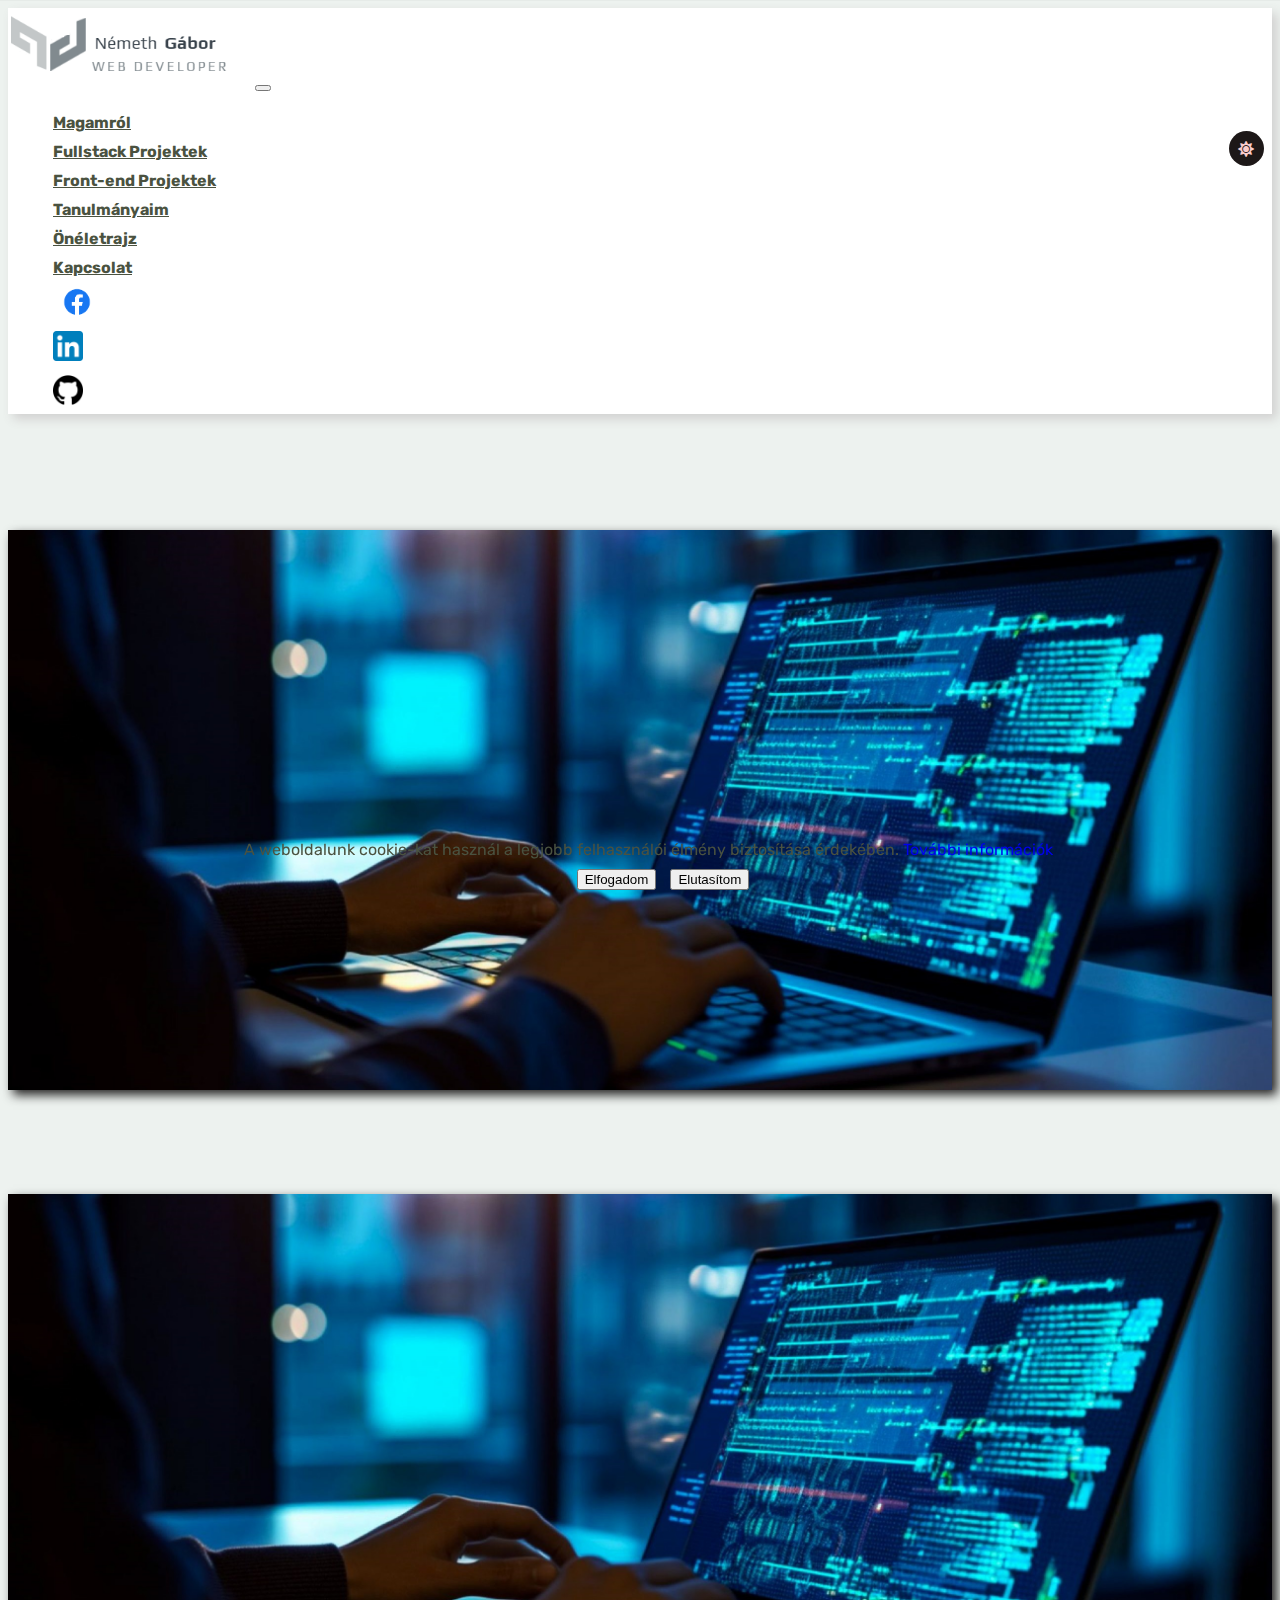
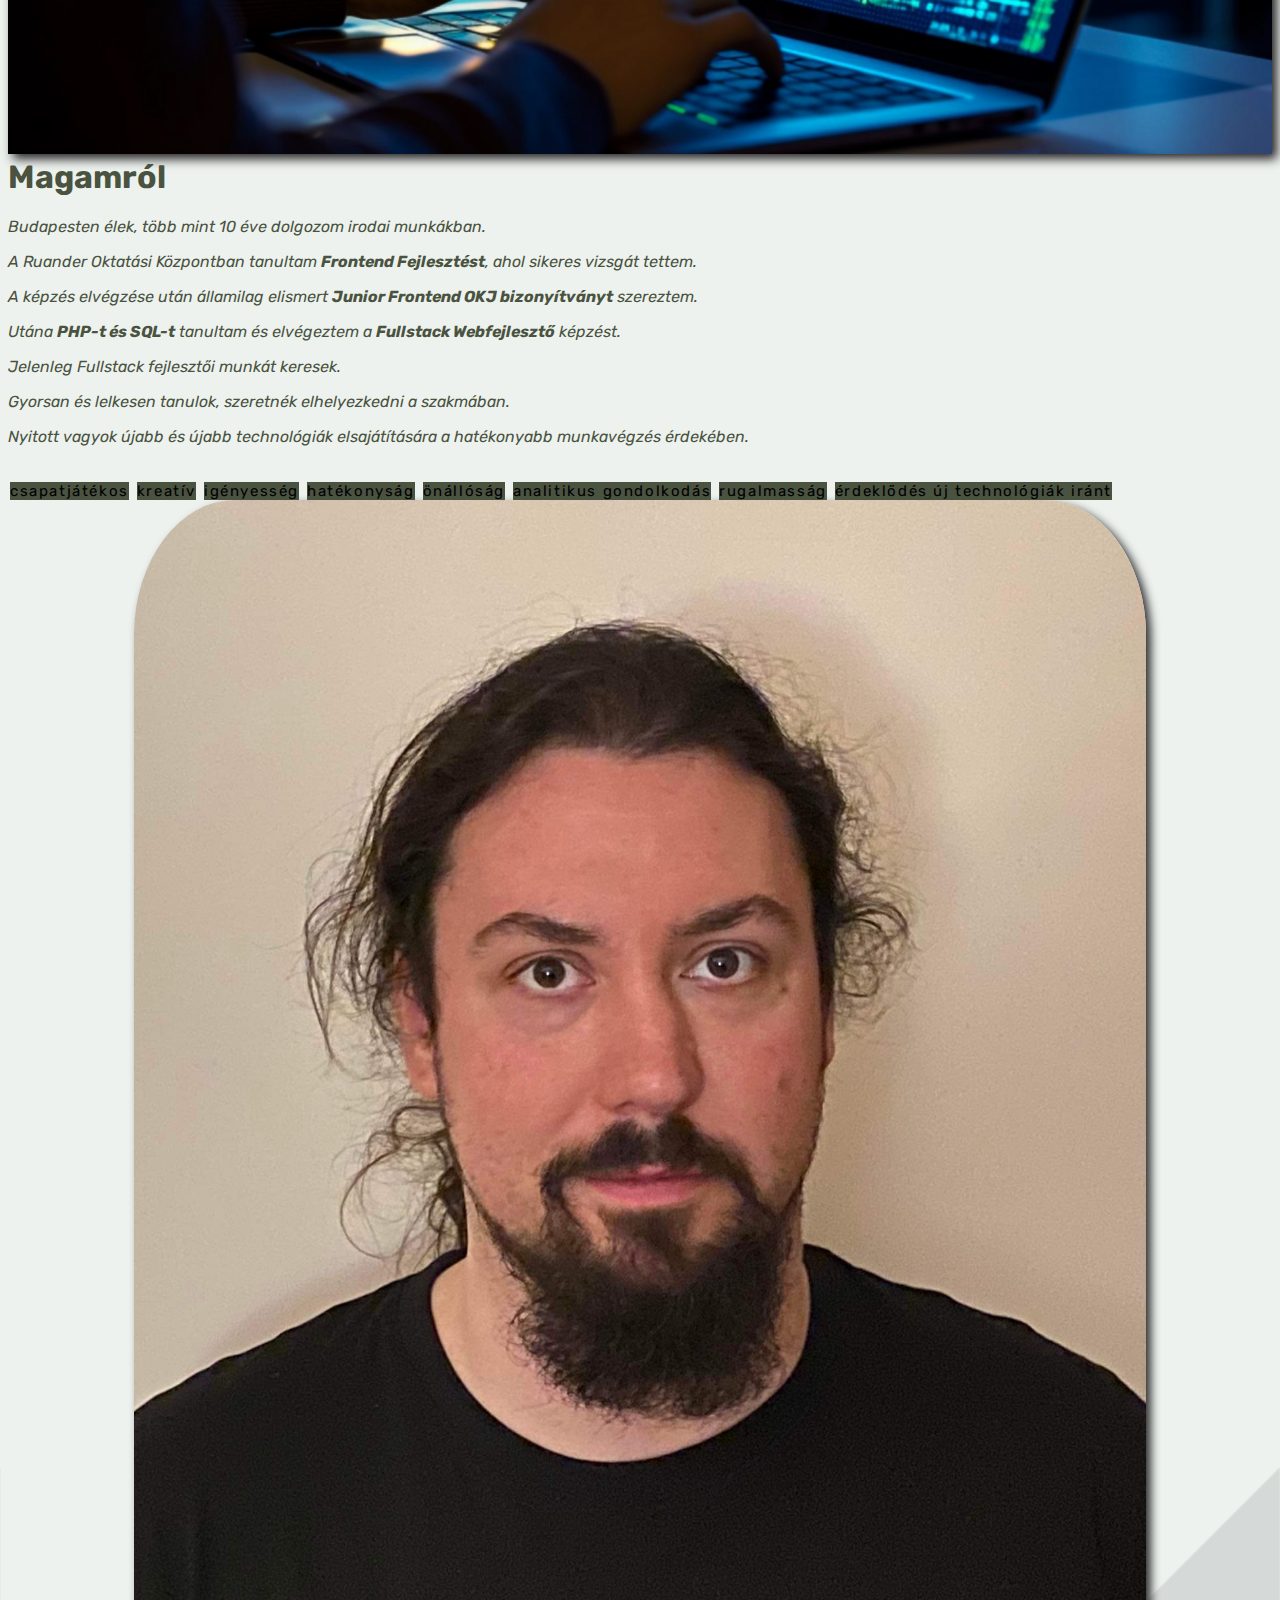
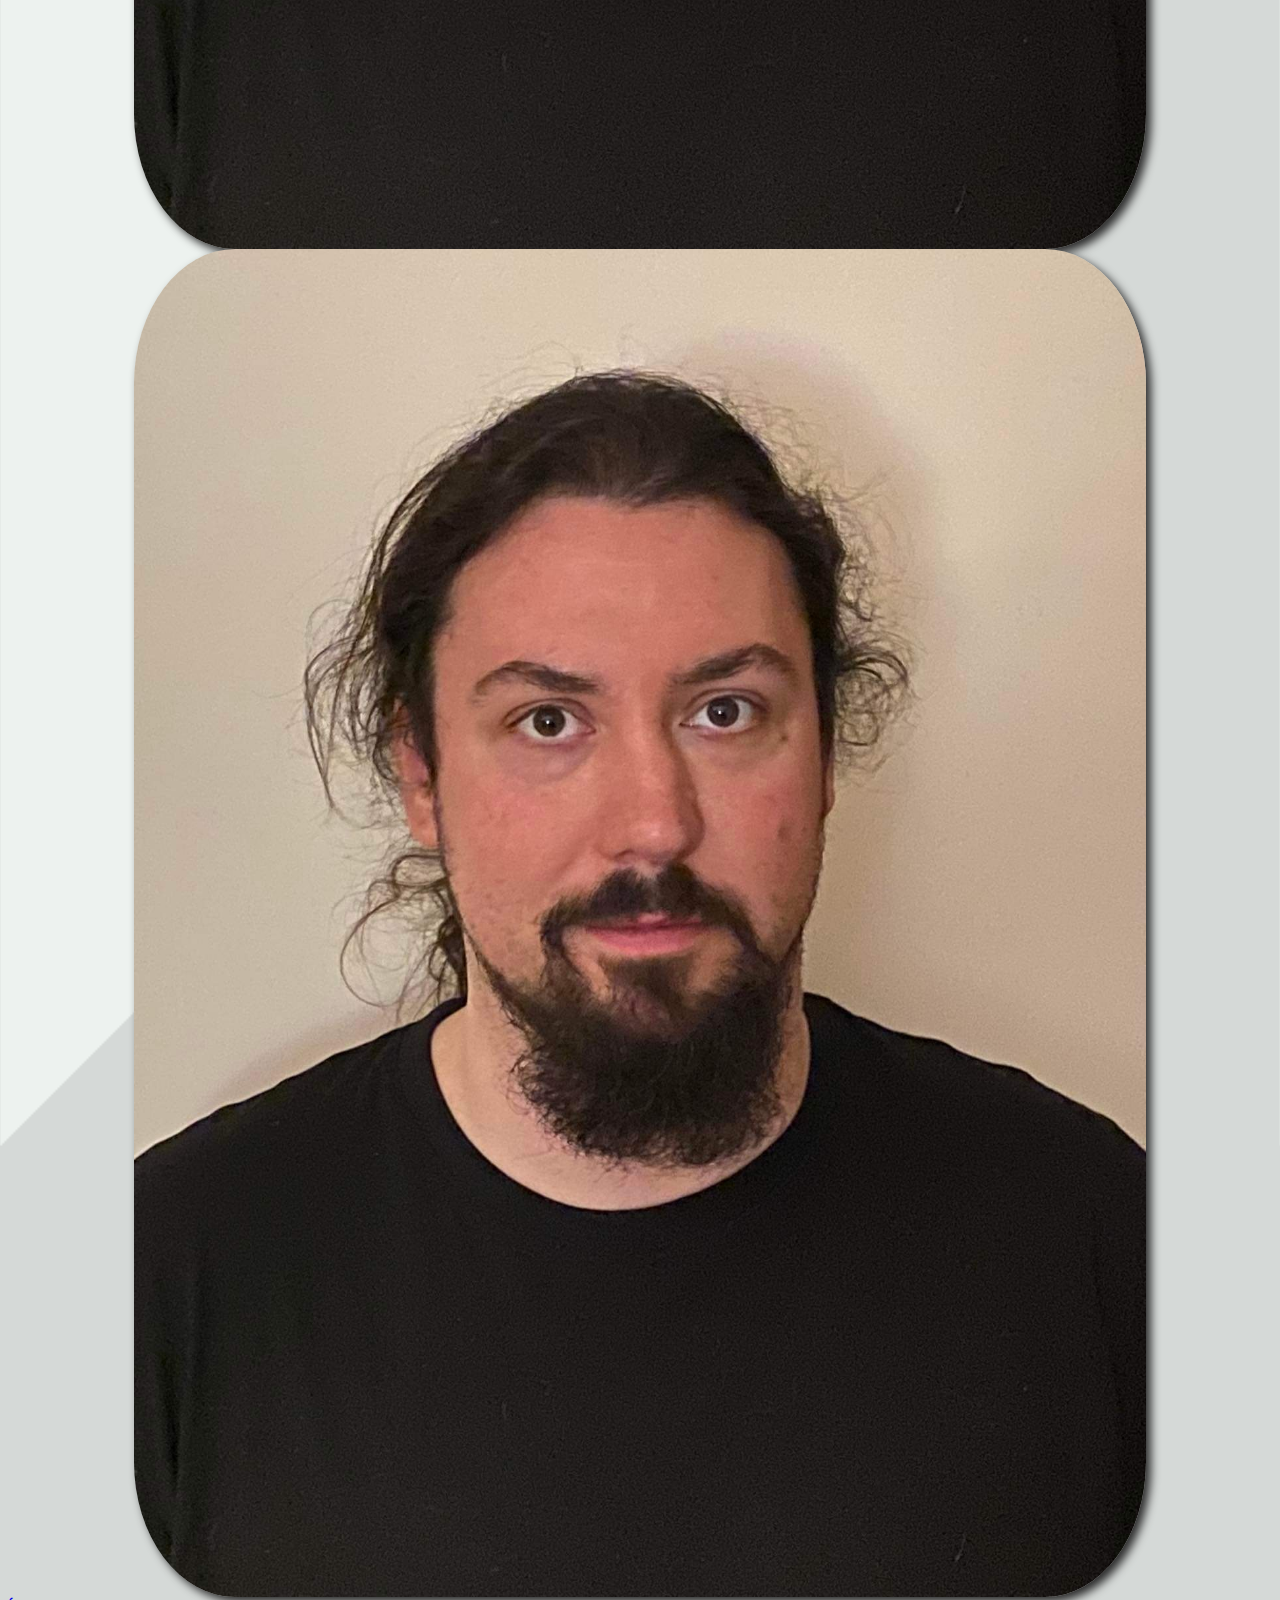
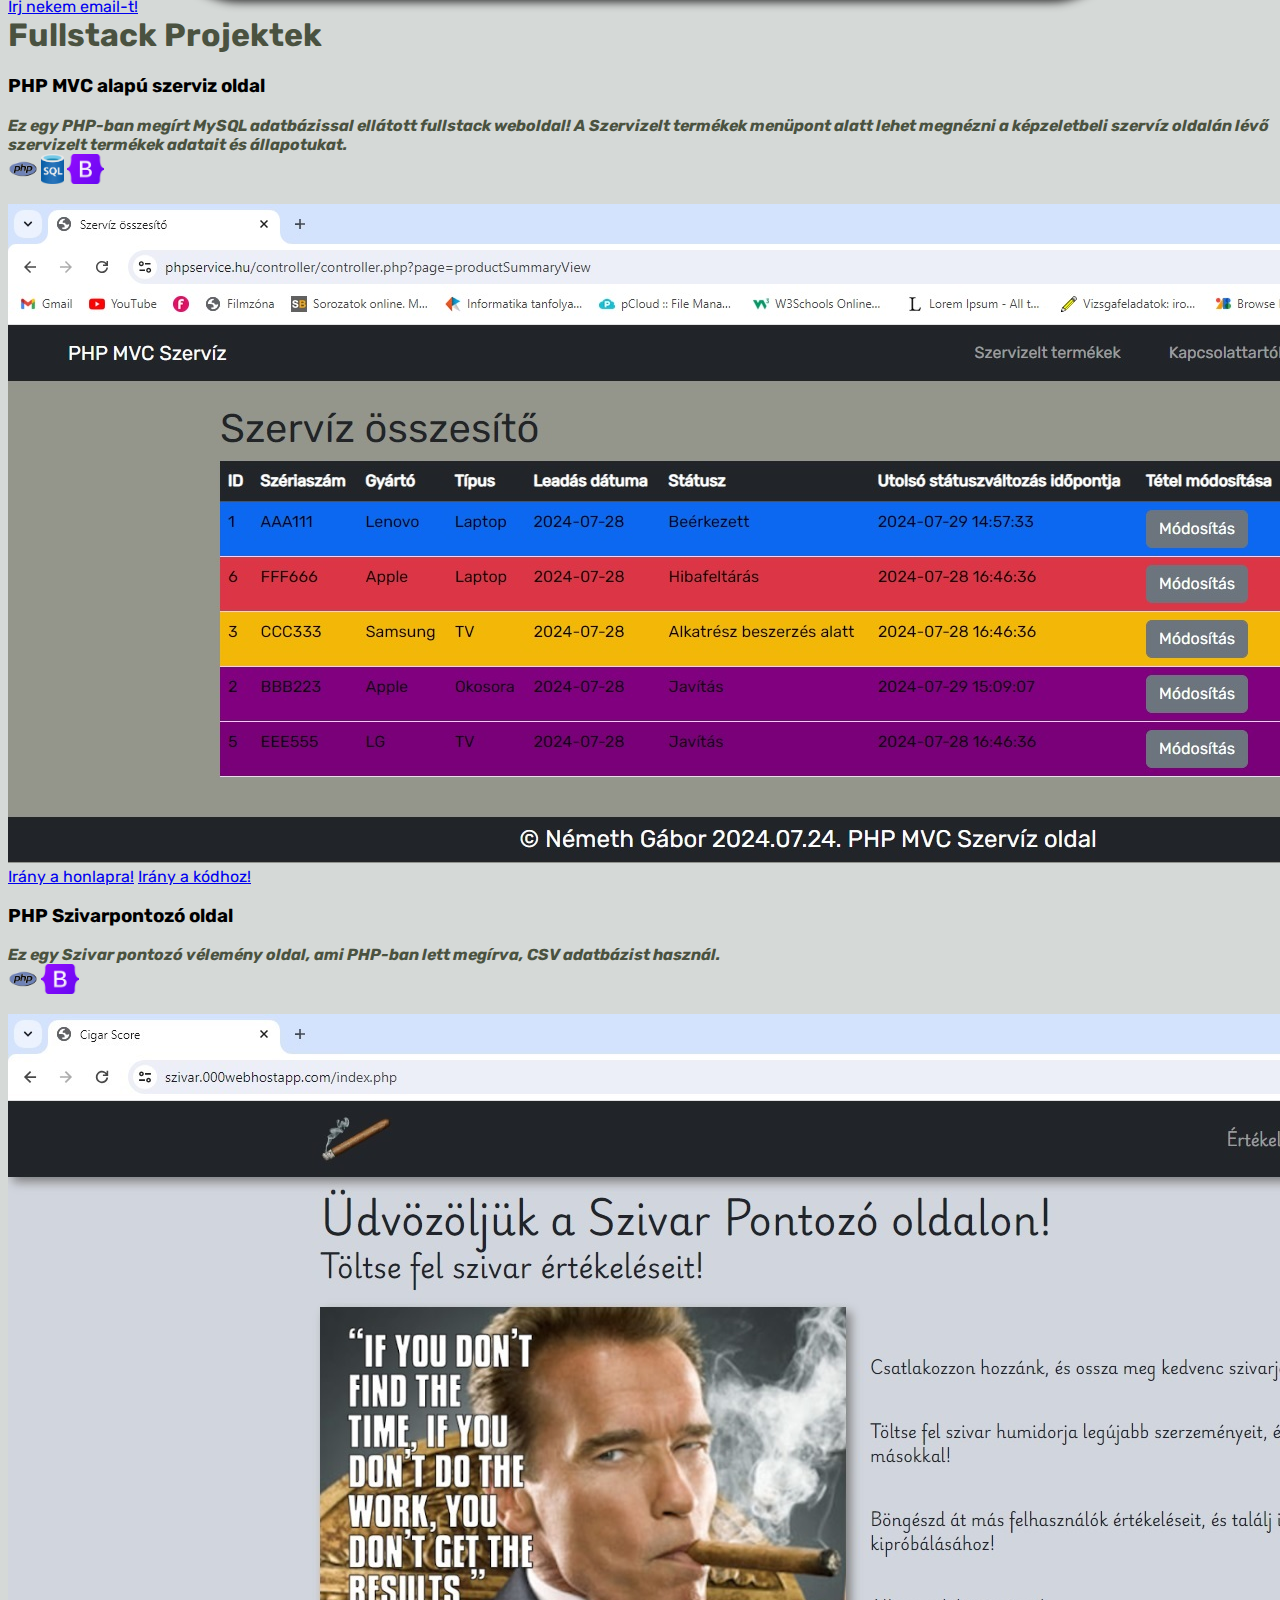
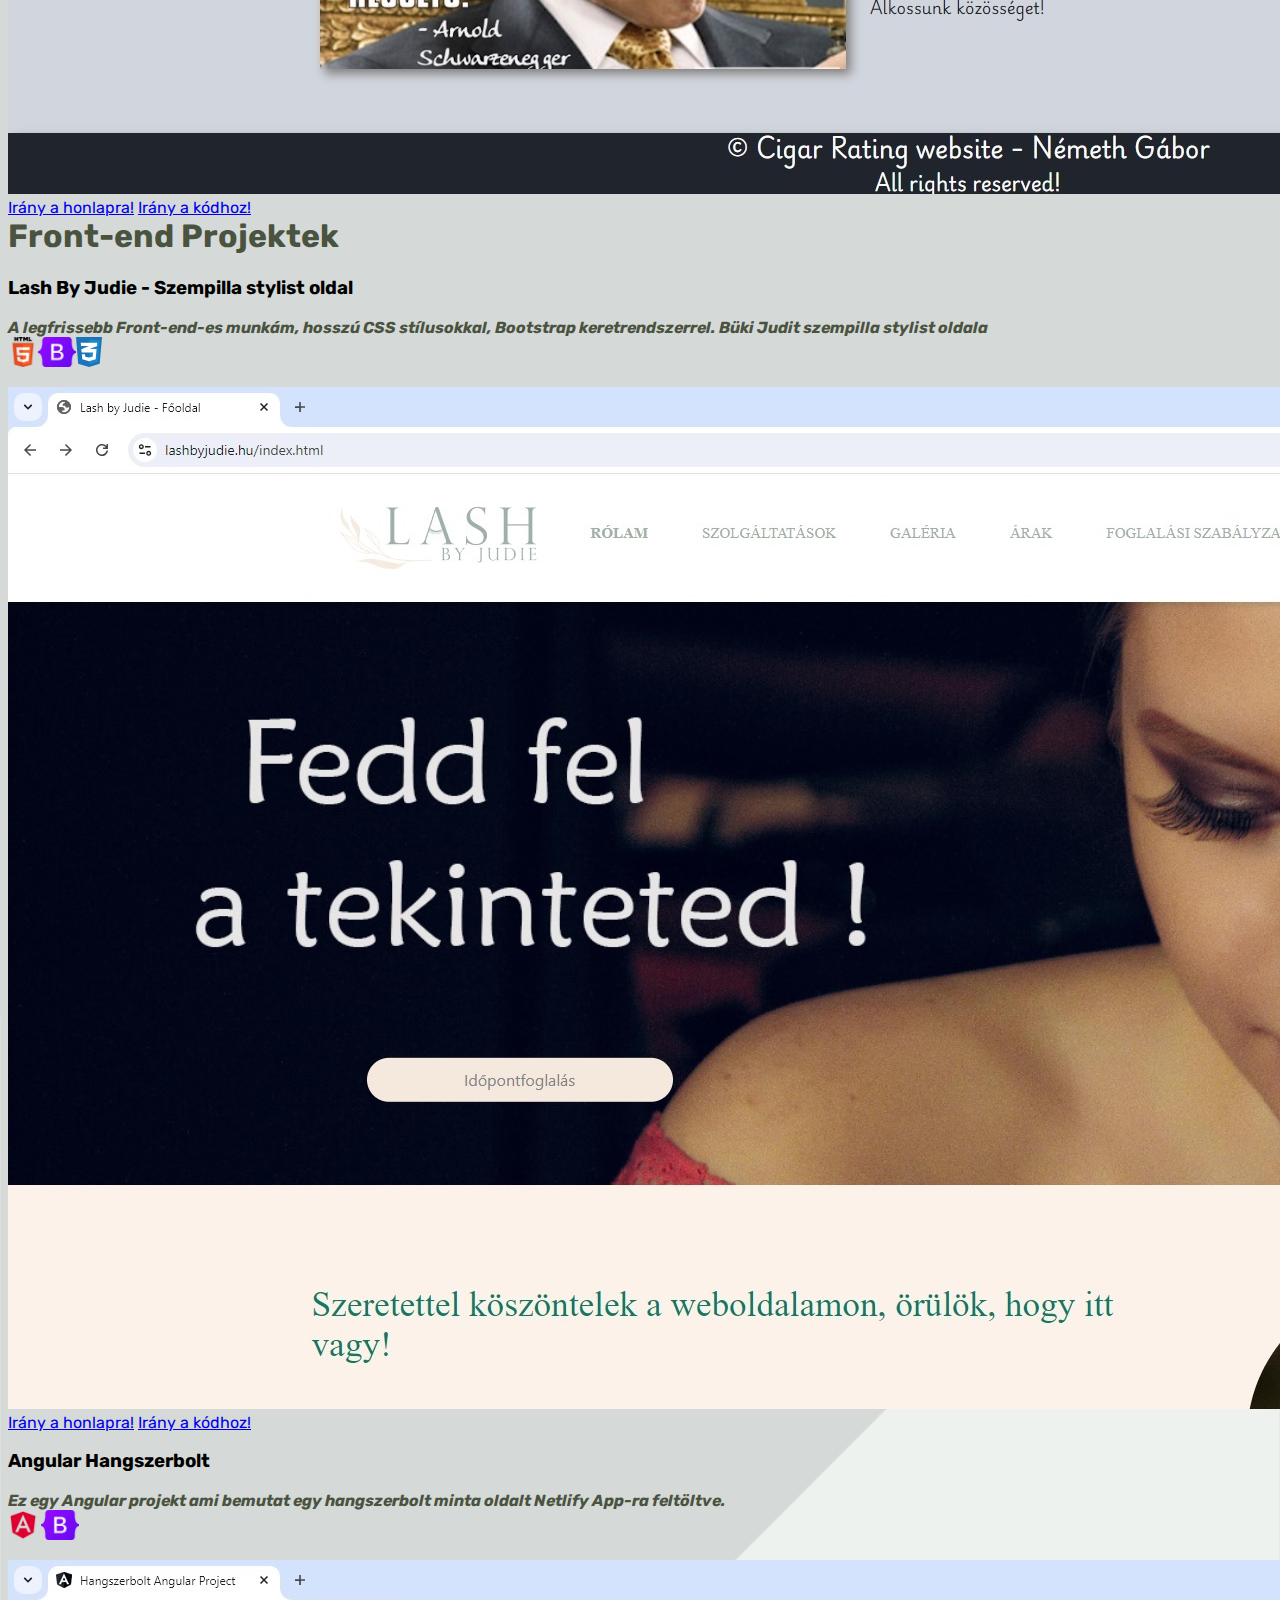
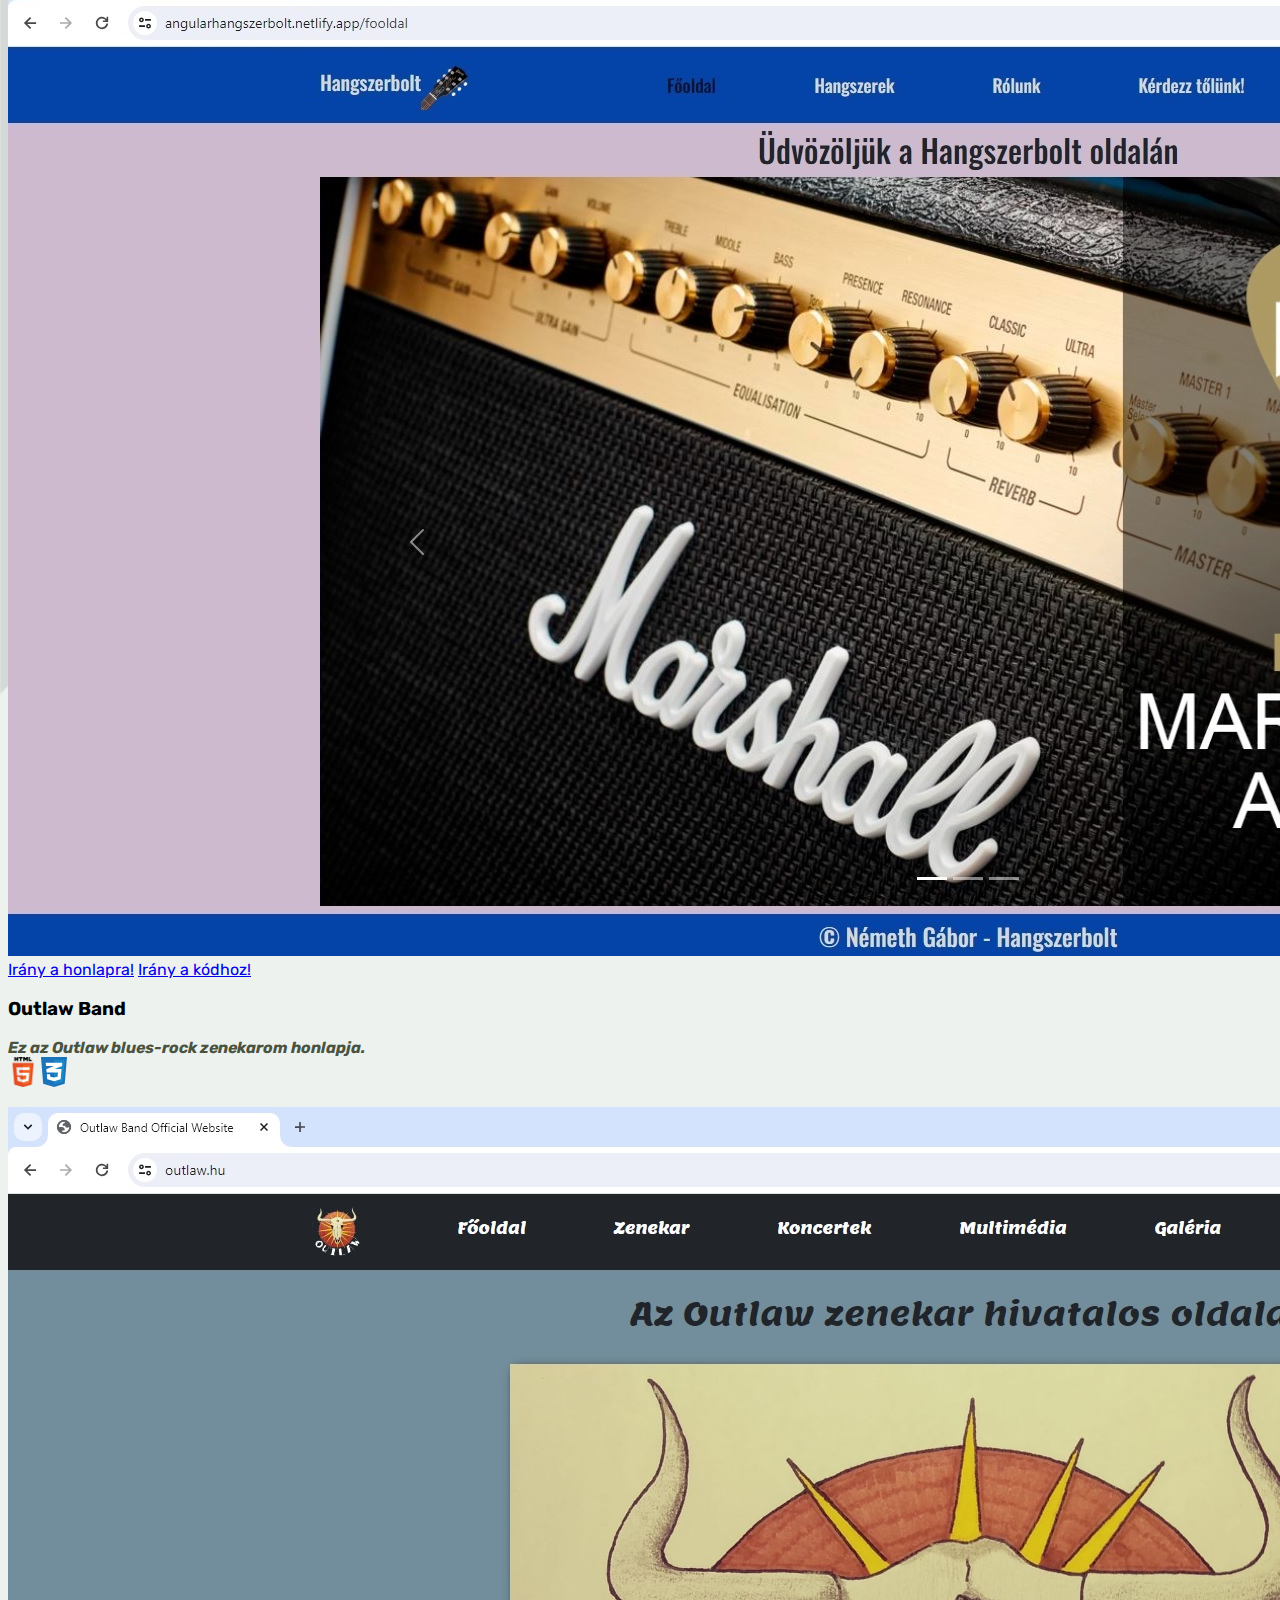
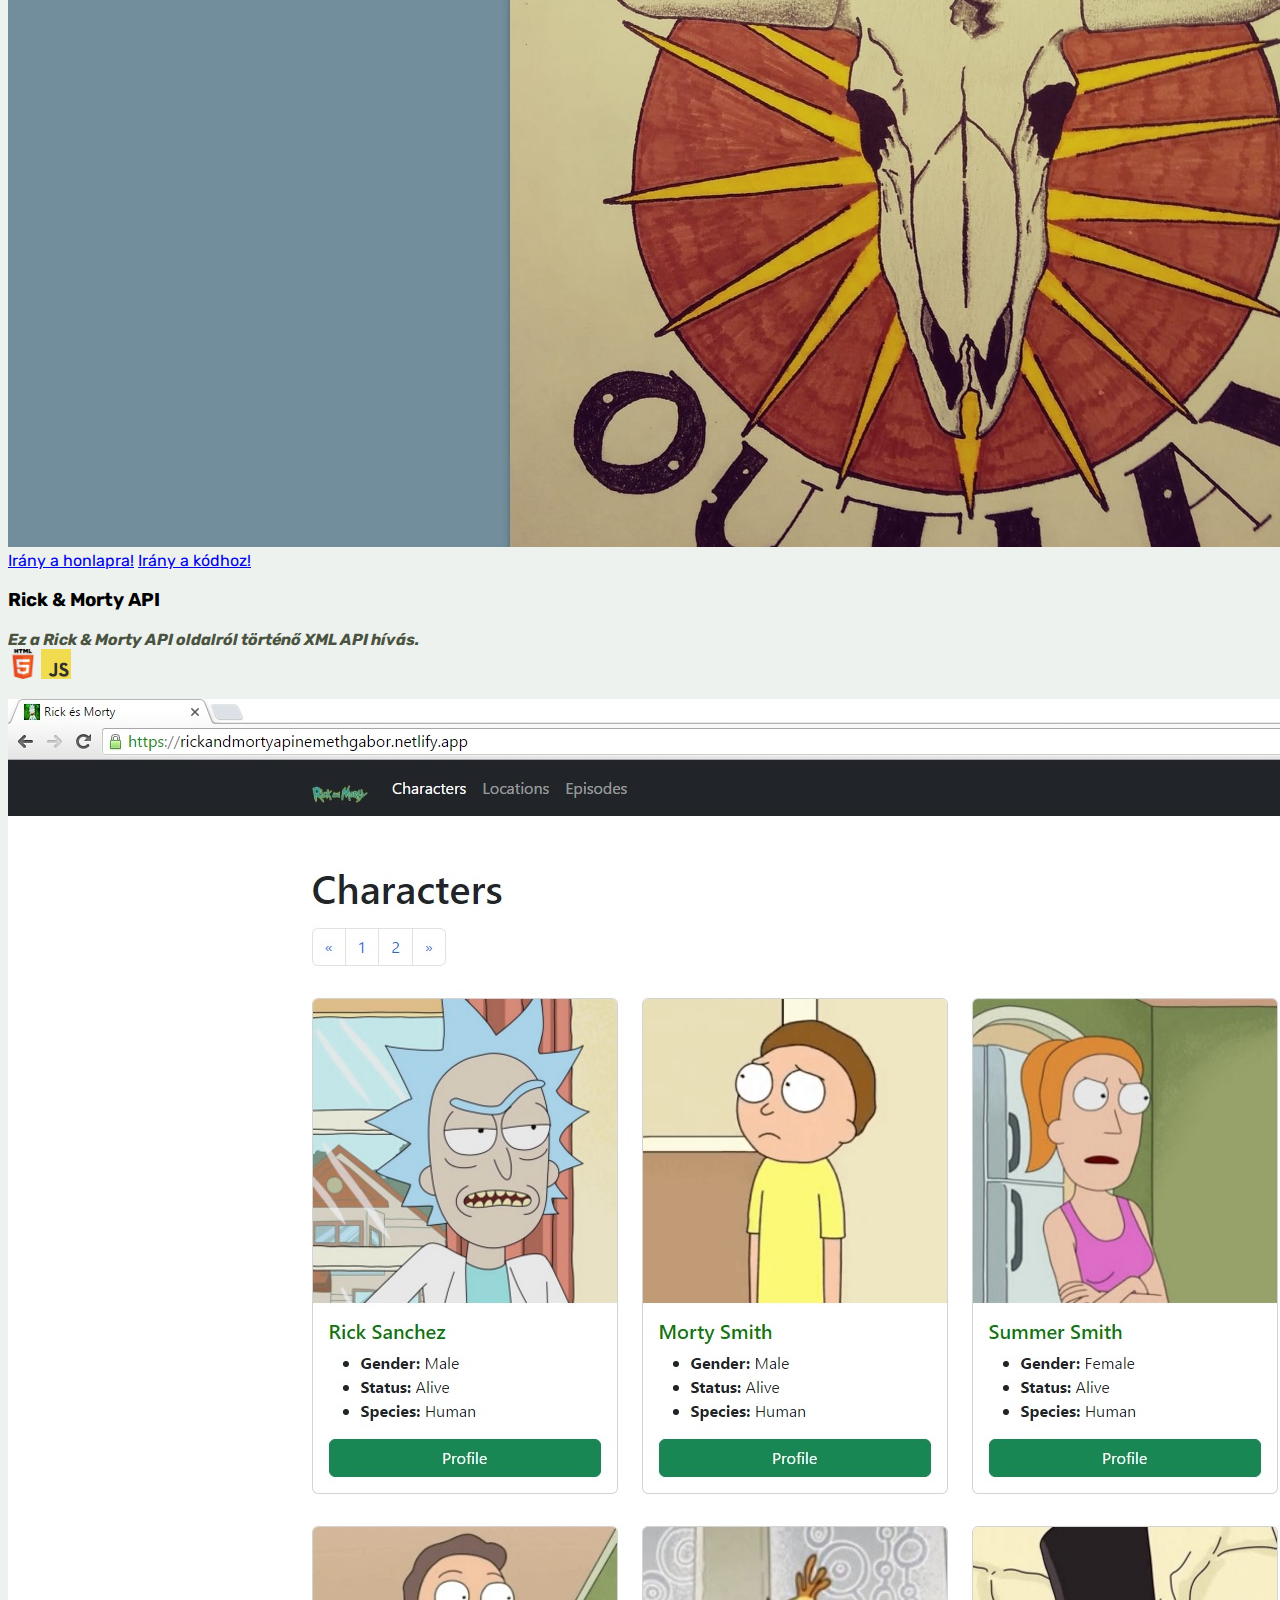
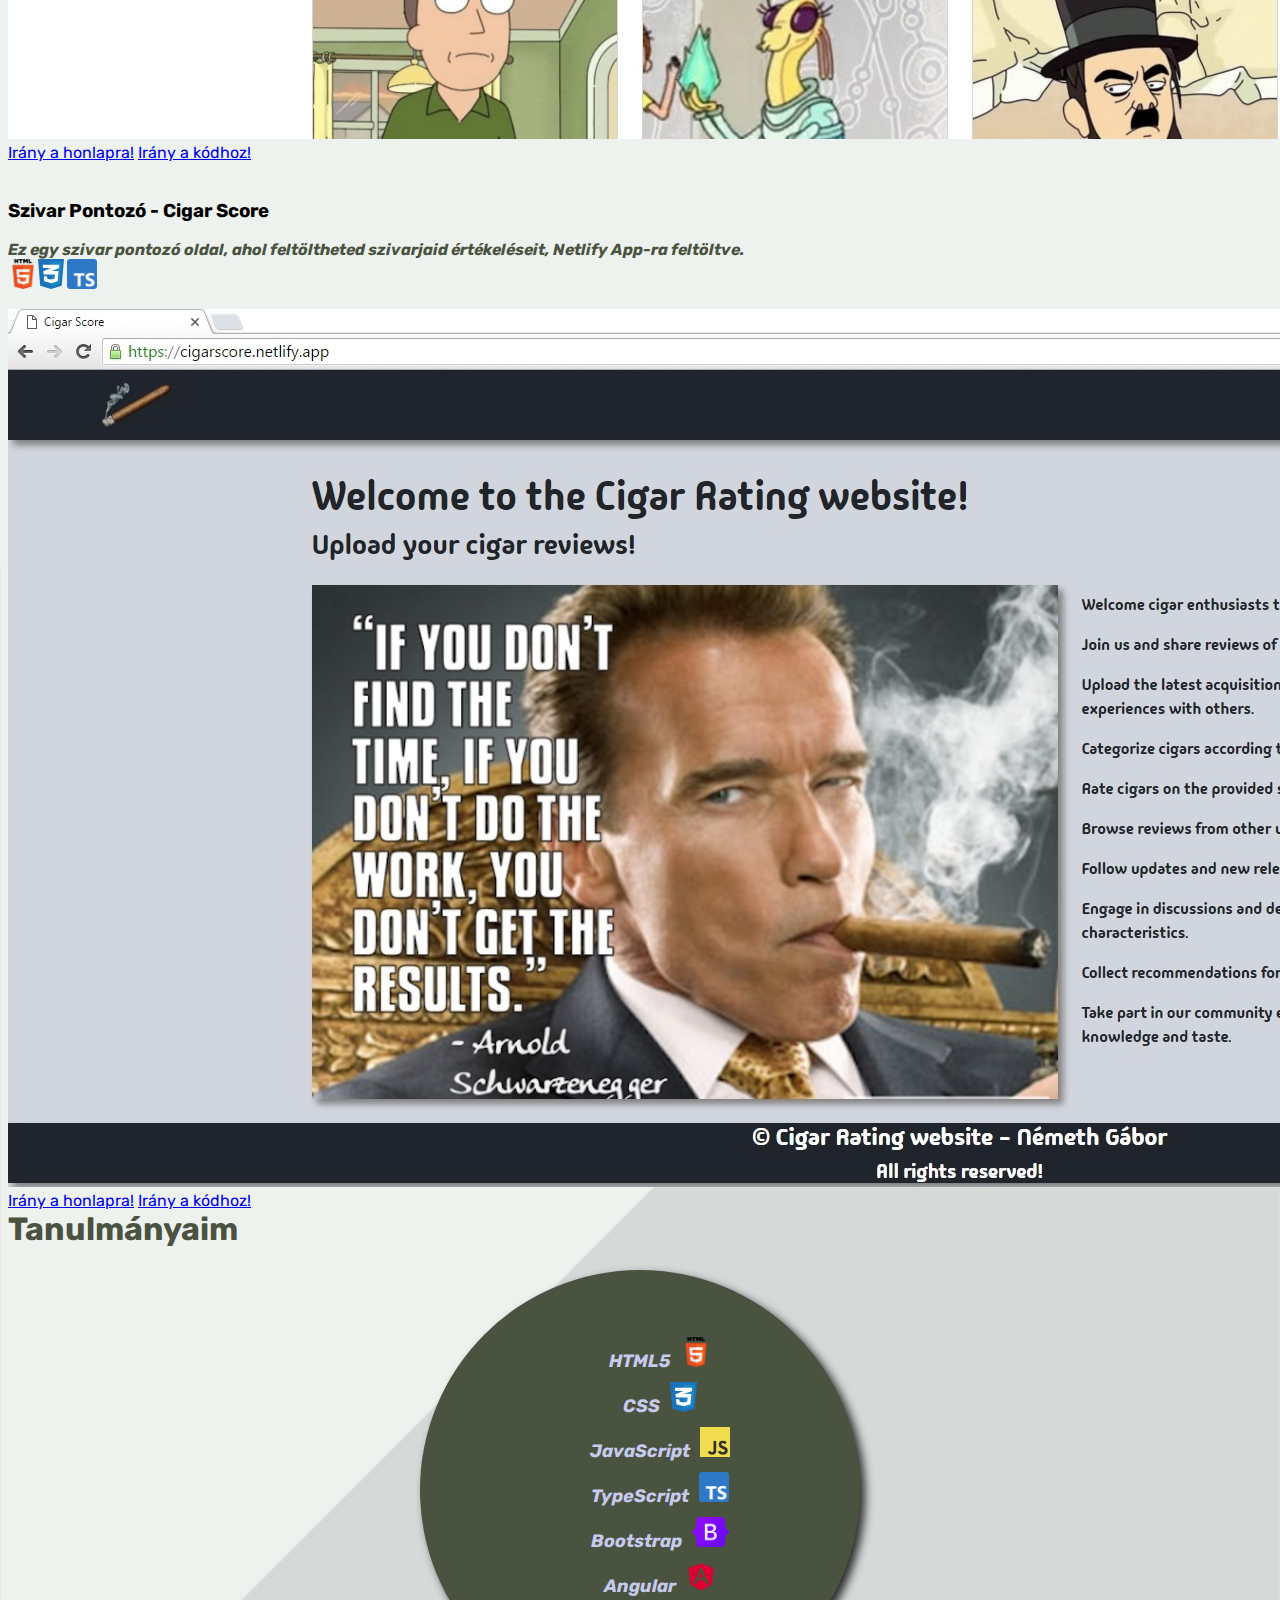
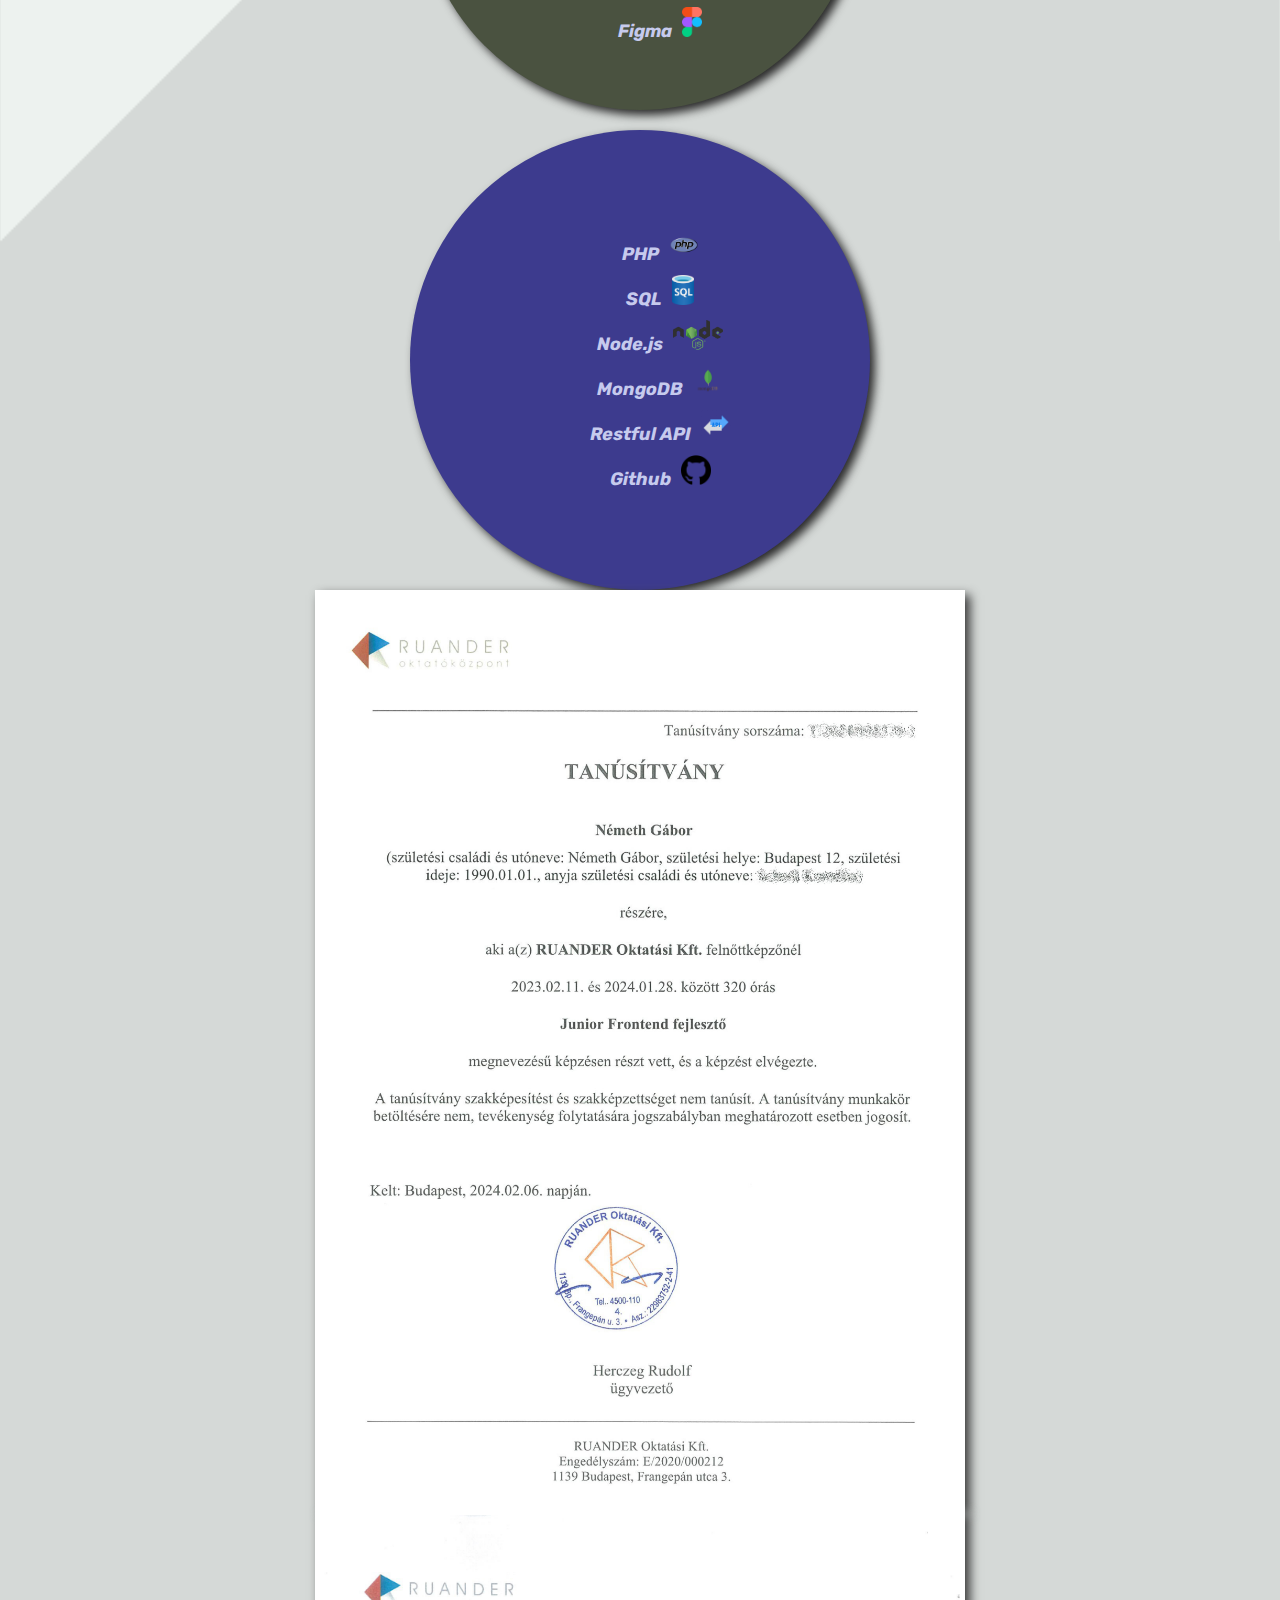
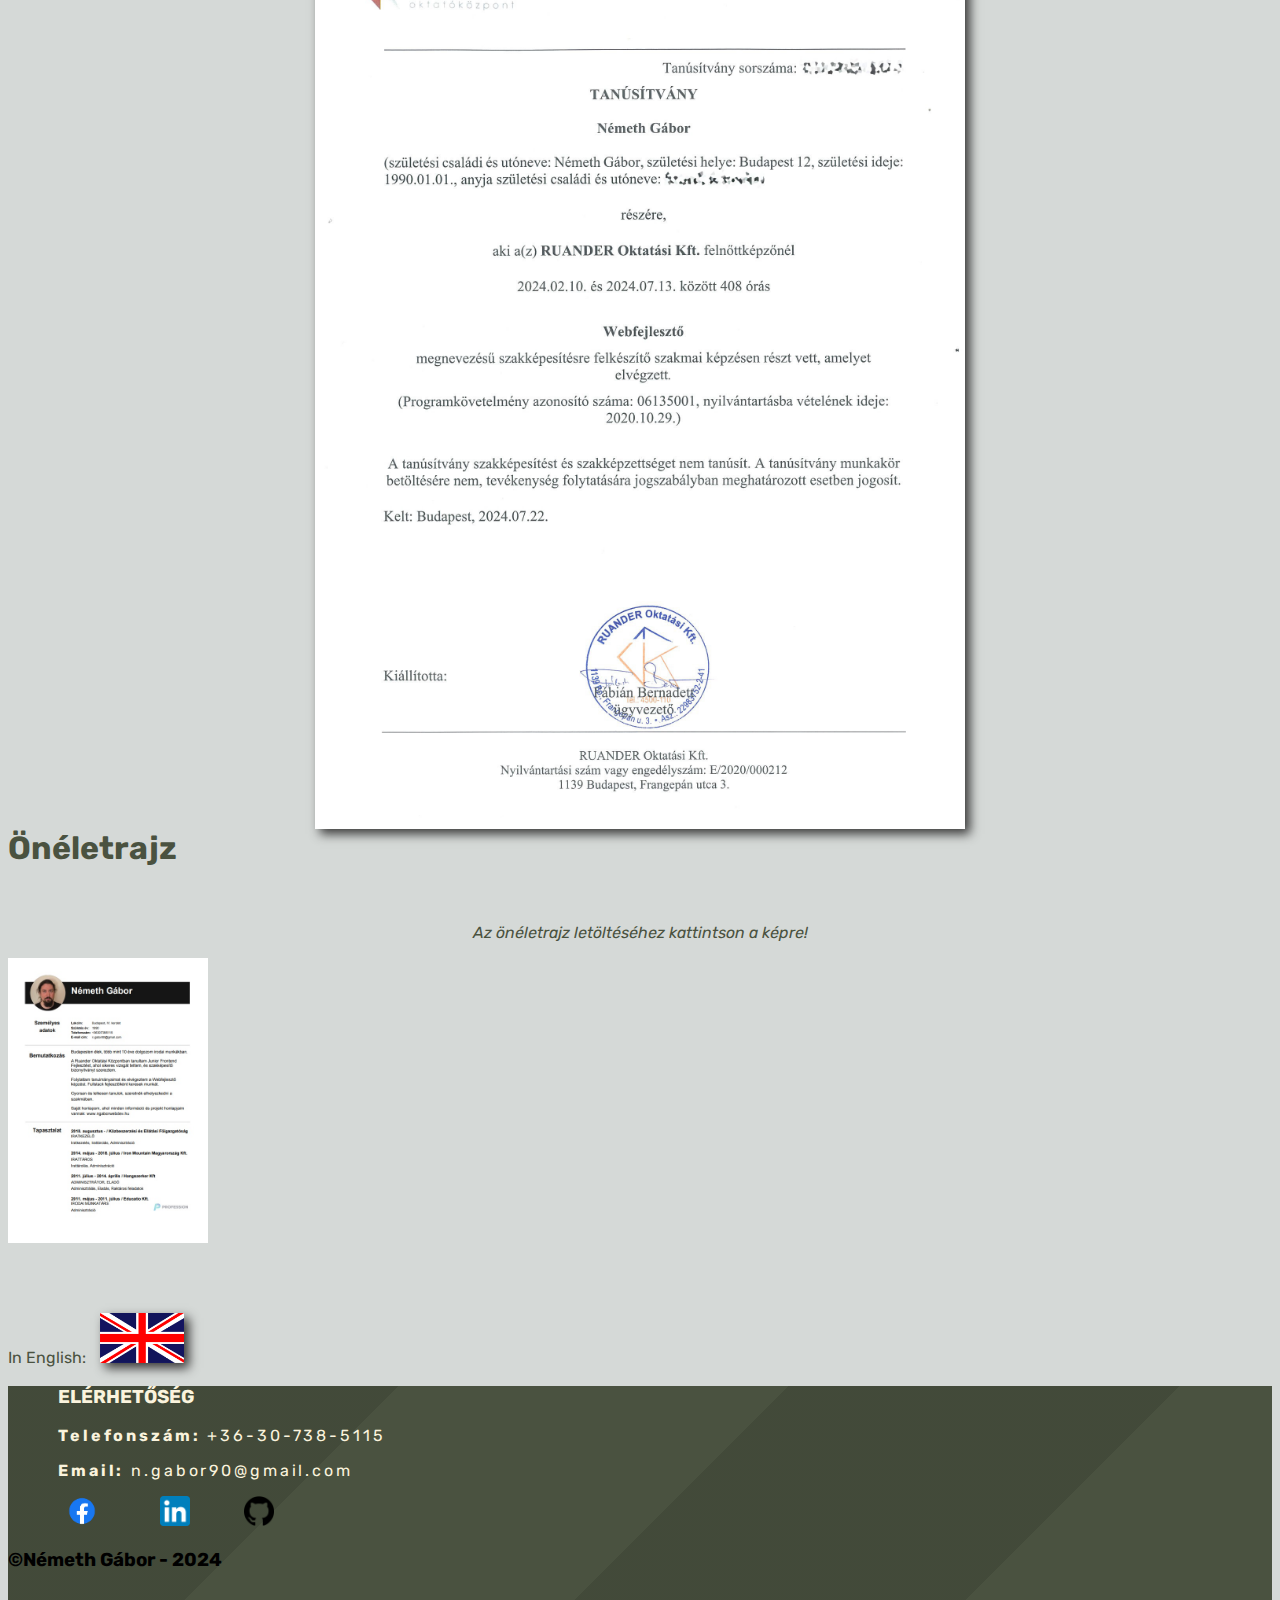
<file: index.html>
<!DOCTYPE html>
<html lang="en">

<head>
  <meta charset="UTF-8">
  <meta name="viewport" content="width=device-width, initial-scale=1.0">
  <meta name="description" content="Németh Gábor fullstack webfejlesztő oldala">
  <meta name="keywords"
    content="Németh Gábor, frontend, front-end, webfejlesztes, html, css, javascript, typescript, git, angular, node.js, nodejs, php, sql, mysql">
  <meta name="author" content="Németh Gábor">
  <meta property="og:title" content="Németh Gábor fullstack webfejlesztő oldala">
  <meta property="og:description" content="Németh Gábor fullstack webfejlesztő oldal">
  <meta property="og:image" content="https://www.ngaborwebdev.hu/kepek/webdev.jpg">
  <meta property="og:url" content="https://www.ngaborwebdev.hu/">
  <meta property="og:type" content="website">
  <title>Németh Gábor Fullstack Webfejlesztő oldala</title>
  <link rel="shortcut icon" href="kepek/code.png" type="image/x-icon">
  <link href="https://cdn.jsdelivr.net/npm/bootstrap@5.3.2/dist/css/bootstrap.min.css" rel="stylesheet"
    integrity="sha384-T3c6CoIi6uLrA9TneNEoa7RxnatzjcDSCmG1MXxSR1GAsXEV/Dwwykc2MPK8M2HN" crossorigin="anonymous">
  <link href="https://cdnjs.cloudflare.com/ajax/libs/font-awesome/5.15.4/css/all.min.css" rel="stylesheet">
  <link rel="stylesheet" href="style.css">
  <link rel="stylesheet" href="dark-mode.css">
  <script src="theme-switcher.js" defer></script>
</head>

<body>

  <nav class="navbar navbar-expand-xl navBg fixed-top">
    <div class="container">
      <a class="navbar-brand buttons keep" href="index.html"><img src="kepek/logo.png" height="80" alt="logo"
          title="logo"></a>
      <button class="navbar-toggler" type="button" data-bs-toggle="collapse" data-bs-target="#navbarNav"
        aria-controls="navbarNav" aria-expanded="false" aria-label="Toggle navigation">
        <span class="navbar-toggler-icon"></span>
      </button>
      <div class="collapse navbar-collapse justify-content-end" id="navbarNav">
        <ul class="navbar-nav">
          <li class="nav-item">
            <a class="nav-link buttons" href="#about">Magamról</a>
          </li>
          <li class="nav-item">
            <a class="nav-link buttons" href="#fullstackProjects">Fullstack Projektek</a>
          </li>
          <li class="nav-item">
            <a class="nav-link buttons" href="#frontendProjects">Front-end Projektek</a>
          </li>
          <li class="nav-item">
            <a class="nav-link buttons" href="#studies">Tanulmányaim</a>
          </li>
          <li class="nav-item">
            <a class="nav-link buttons" href="#cv">Önéletrajz</a>
          </li>
          <li class="nav-item">
            <a class="nav-link buttons" href="#contact">Kapcsolat</a>
          </li>
          <li class="nav-item">
            <a class="nav-link icons text-center" href="https://www.facebook.com/profile.php?id=61555245188181"
              target="_blank"><img src="kepek/fb.png" height="30" alt="Facebook" title="Facebook"></a>
          </li>
          <li class="nav-item">
            <a class="nav-link icons text-center" href="https://www.linkedin.com/in/g%C3%A1bor-n%C3%A9meth-3341932a7/"
              target="_blank"><img src="kepek/LinkedIn_icon.svg.png" height="30" alt="LinkedIn" title="LinkedIn"></a>
          </li>
          <li class="nav-item">
            <a class="nav-link icons keep text-center px-3" href="https://github.com/ngabor90/" target="_blank"><img
                src="kepek/github.png" height="30" alt="Github" title="Github"></a>
          </li>
        </ul>
      </div>
    </div>
  </nav>

  <div class="container-fluid px-0">
    <div class="row gx-0">
      <div class="col-12">
        <div class="text-center">
          <img class="d-none d-md-block frontend w-100" src="kepek/webdev.jpg" alt="Frontend">
          <img class="w-100 img-fluid d-md-none frontend" src="kepek/webdev.jpg" alt="Frontend">
        </div>
      </div>
    </div>
  </div>

  <div class="container my-4">
    <div class="row">
      <div class="col-12">
        <h1 id="about" class="text-center my-3" style="color: rgb(74, 82, 64);">Magamról</h1>
      </div>
      <div class="col-12 col-md-8 my-4">
        <p><i>Budapesten élek, több mint 10 éve dolgozom irodai munkákban.</i></p>
        <p><i>A Ruander Oktatási Központban tanultam <strong>Frontend Fejlesztést</strong>, ahol sikeres vizsgát
            tettem.</i></p>
        <p><i>A képzés elvégzése után államilag elismert <strong>Junior Frontend OKJ bizonyítványt</strong>
            szereztem.</i></p>
        <p><i>Utána <strong>PHP-t és SQL-t</strong> tanultam és elvégeztem a <strong>Fullstack Webfejlesztő</strong>
            képzést.</i></p>
        <p><i>Jelenleg Fullstack fejlesztői munkát keresek.</i></p>
        <p><i>Gyorsan és lelkesen tanulok, szeretnék elhelyezkedni a szakmában.</i></p>
        <p><i>Nyitott vagyok újabb és újabb technológiák elsajátítására a hatékonyabb munkavégzés érdekében.</i></p><br>

        <span class="badge badge-pill badge mt-2">csapatjátékos</span>
        <span class="badge badge-pill badge">kreatív</span>
        <span class="badge badge-pill badge">igényesség</span>
        <span class="badge badge-pill badge">hatékonyság</span>
        <span class="badge badge-pill badge">önállóság</span>
        <span class="badge badge-pill badge">analitikus gondolkodás</span>
        <span class="badge badge-pill badge">rugalmasság</span>
        <span class="badge badge-pill badge">érdeklődés új technológiák iránt</span>

      </div>
      <div class="col-12 col-md-4 mt-2">
        <img class="avatar d-none d-md-block" src="kepek/én.jpeg" alt="Németh Gábor" title="Németh Gábor">
        <img class="avatar img-fluid d-md-none w-75" src="kepek/én.jpeg" alt="Németh Gábor" title="Németh Gábor">
      </div>
      <a href="mailto:n.gabor90@gmail.com" id="emailButton" class="btn btn-dark d-grid gap-2 col-6 mx-auto mt-5">Írj
        nekem email-t!</a>
    </div>

    <div class="col-12 my-4">
      <h1 id="fullstackProjects" class="text-center my-5">Fullstack Projektek</h1>
      <div class="mb-3 mt-3">
        <h3 class="text-center">PHP MVC alapú szerviz oldal</h3>
        <p class="text-center"><b><i>Ez egy PHP-ban megírt MySQL adatbázissal ellátott fullstack weboldal!
              A Szervizelt termékek menüpont alatt lehet megnézni a képzeletbeli szervíz oldalán lévő szervizelt
              termékek adatait és állapotukat. <br><img src="kepek/PHP.png" height="30" alt="PHP" title="PHP">
              <img src="kepek/sql.png" height="30" alt="SQL" title="SQL"> <img src="kepek/bootstrap.png"
                height="30"" alt=" Bootstrap" title="Bootstrap">
            </i></b></p>
        <a href="https://phpservice.hu" target="_blank"><img src="kepek/service.jpg" class="card-img-top w-100 pic"
            alt="PHP MVC alapú szerviz oldal" title="PHP MVC alapú szerviz oldal"></a>
      </div>

      <div class="col-12 text-center">
        <a href="https://phpservice.hu" target="_blank" class="btn btn-primary">Irány a
          honlapra!</a>
        <a href="https://github.com/ngabor90/SzervizPHP" target="_blank" class="btn btn-dark">Irány a
          kódhoz!</a>
      </div>

      <div class="mb-3 mt-3">
        <h3 class="text-center">PHP Szivarpontozó oldal</h3>
        <p class="text-center"><b><i>Ez egy Szivar pontozó vélemény oldal, ami PHP-ban lett megírva, CSV adatbázist
              használ. <br><img src="kepek/PHP.png" height="30" alt="PHP" title="PHP"> <img src="kepek/bootstrap.png"
                height="30"" alt=" Bootstrap" title="Bootstrap"></i></b></p>
        <a href="http://szivarpontozo.infinityfreeapp.com/" target="_blank"><img src="kepek/phpszivar.jpg"
            class="card-img-top w-100 pic" alt="PHP Szivarpontozó oldal" title="PHP Szivarpontozó oldal"></a>
      </div>

      <div class="col-12 text-center">
        <a href="http://szivarpontozo.infinityfreeapp.com/" target="_blank" class="btn btn-primary">Irány a
          honlapra!</a>
        <a href="https://github.com/ngabor90/SzivarPontozoPHP" target="_blank" class="btn btn-dark">Irány a
          kódhoz!</a>
      </div>
    </div>

    <div class="col-12 my-4">
      <h1 id="frontendProjects" class="text-center my-3">Front-end Projektek</h1>
      <div class="mb-3 mt-3">
        <h3 class="text-center">Lash By Judie - Szempilla stylist oldal</h3>
        <p class="text-center"><b><i>A legfrissebb Front-end-es munkám, hosszú CSS stílusokkal, Bootstrap
              keretrendszerrel. Büki Judit szempilla stylist oldala<br><img src="kepek/html5.png" height="30"
                alt="HTML5" title="HTML"><img src="kepek/bootstrap.png" height="30" alt="Bootstrap"
                title="Bootstrap"><img src="kepek/css.svg" height="30"" alt=" CSS" title="CSS"></i></b></p>
        <a href="https://lashbyjudie.hu" target="_blank"><img src="kepek/lashbyjudie.jpg" class="card-img-top w-100 pic"
            alt="Angular Hangszerbolt" title="Angular Hangszerbolt"></a>
      </div>

      <div class="col-12 text-center">
        <a href="https://lashbyjudie.hu" target="_blank" class="btn btn-primary">Irány a honlapra!</a>
        <a href="https://github.com/ngabor90/LashByJudie" target="_blank" class="btn btn-dark">Irány a
          kódhoz!</a>
      </div>

      <div class="mb-3 mt-3">
        <h3 class="text-center">Angular Hangszerbolt</h3>
        <p class="text-center"><b><i>Ez egy Angular projekt ami bemutat egy hangszerbolt minta oldalt Netlify App-ra
              feltöltve. <br><img src="kepek/angular.png" height="30" alt="Angular" title="Angular"> <img
                src="kepek/bootstrap.png" height="30"" alt=" Bootstrap" title="Bootstrap"></i></b></p>
        <a href="https://angularhangszer.netlify.app" target="_blank"><img src="kepek/angular_oldal.jpg"
            class="card-img-top w-100 pic" alt="Angular Hangszerbolt" title="Angular Hangszerbolt"></a>
      </div>

      <div class="col-12 text-center">
        <a href="https://angularhangszer.netlify.app" target="_blank" class="btn btn-primary">Irány a honlapra!</a>
        <a href="https://github.com/ngabor90/AngularHangszerbolt" target="_blank" class="btn btn-dark">Irány a
          kódhoz!</a>
      </div>

      <div class="mb-3 mt-3">
        <h3 class="text-center">Outlaw Band</h3>
        <p class="text-center"><b><i>Ez az Outlaw blues-rock zenekarom honlapja. <br><img src="kepek/html5.png"
                height="30" alt="HTML5" title="HTML5"> <img src="kepek/css.svg" height="30" alt="CSS"
                title="CSS"></i></b></p>
        <a href="https://outlaw.hu" target="_blank"><img src="kepek/outlaw_oldal.jpg" class="card-img-top w-100 pic"
            alt="Outlaw band" title="Outlaw band"></a>
      </div>

      <div class="col-12 text-center">
        <a href="https://outlaw.hu" target="_blank" class="btn btn-primary">Irány a honlapra!</a>
        <a href="https://github.com/ngabor90/OutlawBand" target="_blank" class="btn btn-dark">Irány a kódhoz!</a>
      </div>

      <div class="mb-3 mt-3">
        <h3 class="text-center">Rick & Morty API</h3>
        <p class="text-center"><b><i>Ez a Rick & Morty API oldalról történő XML API hívás. <br><img
                src="kepek/html5.png" height="30" alt="HTML5" title="HTML5"> <img src="kepek/js.png" height="30"
                alt="Javascript" title="Javascript"></i></b></p>
        <a href="https://rickandmortyapinemethgabor.netlify.app" target="_blank"><img src="kepek/api_oldal.jpg"
            class="card-img-top w-100 pic" alt="Rick & Morty API" title="Rick & Morty API"></a>
      </div>

      <div class="col-12 text-center">
        <a href="https://rickandmortyapinemethgabor.netlify.app" target="_blank" class="btn btn-primary">Irány a
          honlapra!</a>
        <a href="https://github.com/ngabor90/rickandmortyApi" target="_blank" class="btn btn-dark">Irány a kódhoz!</a>
      </div>

      <br>

      <div class="mb-3 mt-3">
        <h3 class="text-center">Szivar Pontozó - Cigar Score</h3>
        <p class="text-center"><b><i>Ez egy szivar pontozó oldal, ahol feltöltheted szivarjaid értékeléseit, Netlify
              App-ra feltöltve. <br><img src="kepek/html5.png" height="30" alt="HTML5" title="HTML5"><img
                src="kepek/css.svg" height="30" alt="CSS" title="CSS"> <img src="kepek/ts.png" height="30"
                alt="TypeScript" title="TypeScript"></i></b></p>
        <a href="https://cigarscore.netlify.app" target="_blank"><img src="kepek/cigar_oldal.jpg"
            class="card-img-top w-100 pic" alt="Cigar Score" title="Cigar Score"></a>
      </div>

      <div class="col-12 text-center">
        <a href="https://cigarscore.netlify.app" target="_blank" class="btn btn-primary">Irány a honlapra!</a>
        <a href="https://github.com/ngabor90/cigarscore" target="_blank" class="btn btn-dark">Irány a kódhoz!</a>
      </div>
    </div>

    <div class="container">
      <h1 id="studies" class="text-center my-3">Tanulmányaim</h1>
      <div class="row justify-content-center">
        <div class="col-lg-6 col-md-6 col-sm-12 keep">
          <div class="card card-logo mx-auto">
            <div class="card-body text-center">
              <ul>
                <li class="studyContent keep"><i class="keep">HTML5</i><img class="piclogo" src="kepek/html5.png"
                    height="30" alt="HTML5" title="HTML5"></li>
                <li class="studyContent keep"><i class="keep">CSS</i><img class="piclogo" src="kepek/css.svg"
                    height="30" alt="CSS" title="CSS"></li>
                <li class="studyContent keep"><i class="keep">JavaScript</i><img class="piclogo" src="kepek/js.png"
                    height="30" alt="JavaScript" title="JavaScript"></li>
                <li class="studyContent keep"><i class="keep">TypeScript</i><img class="piclogo" src="kepek/ts.png"
                    height="30" alt="TypeScript" title="TypeScript"></li>
                <li class="studyContent keep"><i class="keep">Bootstrap</i><img class="piclogo"
                    src="kepek/bootstrap.png" height="30" alt="Bootstrap" title="Bootstrap"></li>
                <li class="studyContent keep"><i class="keep">Angular</i><img class="piclogo" src="kepek/angular.png"
                    height="30" alt="Angular" title="Angular"></li>
                <li class="studyContent keep"><i class="keep">Figma</i><img class="piclogo"
                    src="kepek/Figma-logo.svg.png" height="30" alt="Figma" title="Figma"></li>
              </ul>
            </div>
          </div>
        </div>

        <div class="col-lg-6 col-md-6 col-sm-12 keep">
          <div class="card card-logo2 mx-auto">
            <div class="card-body text-center">
              <ul>
                <li class="studyContent keep"><i class="keep">PHP</i><img class="piclogo" src="kepek/PHP.png"
                    height="30" alt="PHP" title="PHP"></li>
                <li class="studyContent keep"><i class="keep">SQL</i><img class="piclogo" src="kepek/sql.png"
                    height="30" alt="SQL" title="SQL"></li>
                <li class="studyContent keep"><i class="keep">Node.js</i><img class="piclogo" src="kepek/nodejs.png"
                    height="30" alt="Node.js" title="Node.js"></li>
                <li class="studyContent keep"><i class="keep">MongoDB</i><img class="piclogo" src="kepek/mongodb.png"
                    height="30" alt="MongoDB" title="MongoDB"></li>
                <li class="studyContent keep"><i class="keep">Restful API</i><img class="piclogo" src="kepek/api.png"
                    height="30" alt="API" title="API"></li>
                <li class="studyContent keep"><i class="keep">Github</i><img class="piclogo" src="kepek/github.png"
                    height="30" alt="Github" title="Github"></li>
              </ul>
            </div>
          </div>
        </div>
      </div>
    </div>

    <div class="row mt-5">
      <div class="col-12 col-lg-6 my-4">
        <img src="kepek/Németh Gábor_Junior Frontend fejlesztő.jpg" class="document pic w-75"
          alt="Németh Gábor Frontend fejlesztő" title="Németh Gábor Frontend fejlesztő">
      </div>
      <div class="col-12 col-lg-6 my-4">
        <img src="kepek/Németh Gábor_Webfejlesztő.jpg" class="document pic w-75"
          alt="Németh Gábor Webfejlesztő fejlesztő" title="Németh Gábor Webfejlesztő fejlesztő">
      </div>
    </div>

    <div class="col-12 text-center my-5">
      <h1 id="cv" class="text-center">Önéletrajz</h1><br>
      <p style="text-align: center;"><i>Az önéletrajz letöltéséhez kattintson a képre!</i></p>
      <a href="cv/Németh_Gábor_CV_HU.pdf" download>
        <img class="hunCV" src="kepek/cv.jpg" alt="Magyar CV" title="Magyar CV"></a>
      <p>In English:
        <a href="cv/Németh_Gábor_CV_EN.pdf" download>
          <img class="englishCV" height="50" src="kepek/union-jack-26119_1280.png" alt="English CV" title="English CV">
        </a>
      </p>
    </div>
  </div>

  <div class="container-fluid footer keep">
    <div class="row">
      <div class="col-12">
        <h3 id="contact" class="py-3 textIndent">ELÉRHETŐSÉG</h3>
        <p class="textIndent"><a id="phone" href="tel:+36307385115"><strong>Telefonszám:</strong> +36-30-738-5115</a>
        </p>
        <p class="textIndent"><a id="email" href="mailto:n.gabor90@gmail.com"><strong>Email:</strong>
            n.gabor90@gmail.com</a></p>
        <a class="nav-link textIndent icons contactLogo keep"
          href="https://www.facebook.com/profile.php?id=61555245188181" target="_blank"><img src="kepek/fb.png"
            height="30" alt="Facebook" title="Facebook"></a>
        <a class="nav-link textIndent icons contactLogo keep"
          href="https://www.linkedin.com/in/g%C3%A1bor-n%C3%A9meth-3341932a7/" target="_blank"><img
            src="kepek/LinkedIn_icon.svg.png" height="30" alt="LinkedIn" title="LinkedIn"></a>
        <a class="nav-link textIndent icons contactLogo keep px-2" href="https://github.com/ngabor90/"
          target="_blank"><img src="kepek/github.png" height="30" alt="Github" title="Github"></a>

        <footer class="text-center text-white">
          <h3 class="my-2">&copy;Németh Gábor - 2024</h3>
          <h5>All rights reserved.<img src="kepek/G-logos_white2.png" height="50" alt="logo" title="logo"></h5>
          <h6><a class="adatvedelemFooter" href="adatvedelem.html">Adatvédelem</a></h6>
        </footer>
      </div>
    </div>
  </div>

  <div id="cookie-banner" class="cookie-banner bg-light text-center p-3">
    <p>A weboldalunk cookie-kat használ a legjobb felhasználói élmény biztosítása érdekében. <a class="adatvedelemA"
        href="adatvedelem.html">További információk</a></p>
    <button id="accept-cookies" class="btn btn-primary me-2">Elfogadom</button>
    <button id="reject-cookies" class="btn btn-secondary">Elutasítom</button>
  </div>

  <div id="theme-switcher" title="Sötét mód be/ki">
    <i class="fas fa-sun" id="light"></i>
    <i class="fas fa-moon" id="dark"></i>
  </div>

  <script src="https://cdn.jsdelivr.net/npm/bootstrap@5.3.2/dist/js/bootstrap.bundle.min.js"
    integrity="sha384-C6RzsynM9kWDrMNeT87bh95OGNyZPhcTNXj1NW7RuBCsyN/o0jlpcV8Qyq46cDfL"
    crossorigin="anonymous"></script>

  <script src="script.js"></script>

</body>

</html>
</file>
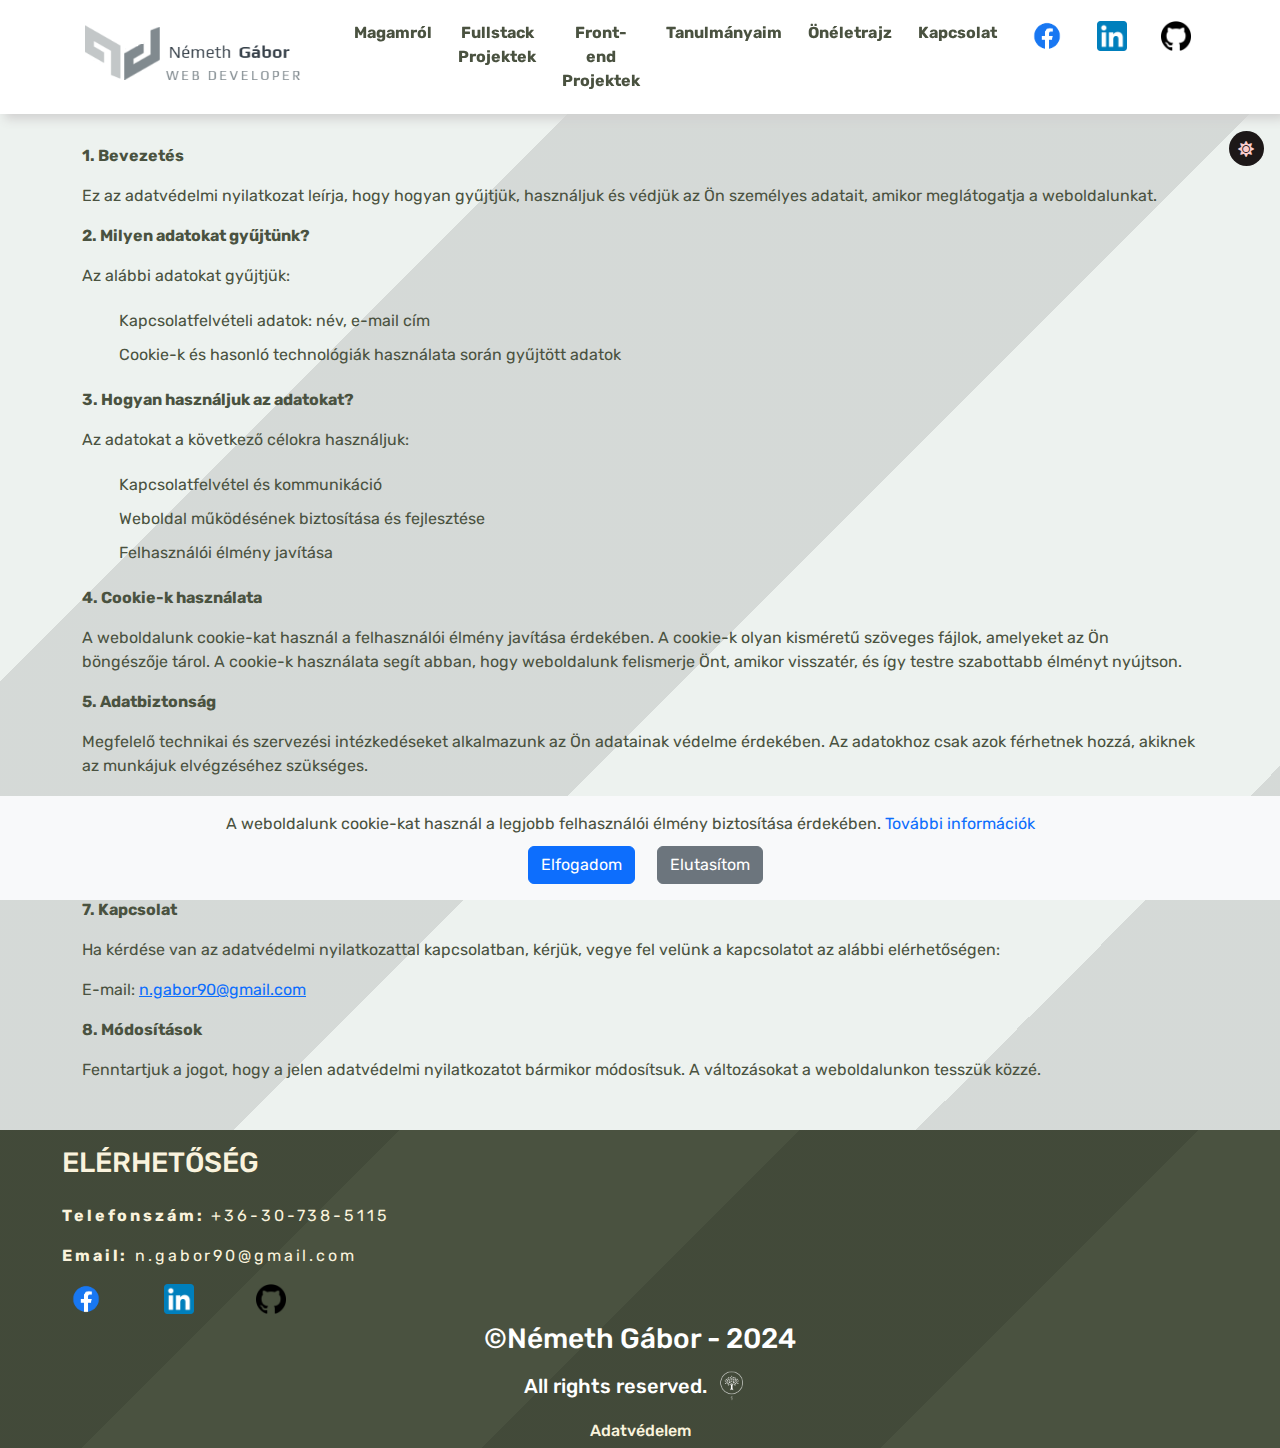
<file: adatvedelem.html>
<!DOCTYPE html>
<html lang="en">

<head>
    <meta charset="UTF-8">
    <meta name="viewport" content="width=device-width, initial-scale=1.0">
    <meta name="description" content="Németh Gábor fullstack webfejlesztő oldala">
    <meta name="keywords"
        content="Németh Gábor, frontend, front-end, webfejlesztes, html, css, javascript, typescript, git, angular, node.js, nodejs, php, sql, mysql">
    <meta name="author" content="Németh Gábor">
    <meta property="og:title" content="Németh Gábor fullstack webfejlesztő oldala">
    <meta property="og:description" content="Németh Gábor fullstack webfejlesztő oldal">
    <meta property="og:image" content="https://www.ngaborwebdev.hu/kepek/webdev.jpg">
    <meta property="og:url" content="https://www.ngaborwebdev.hu/">
    <meta property="og:type" content="website">
    <title>Németh Gábor Fullstack Webfejlesztő oldala</title>
    <link rel="shortcut icon" href="kepek/code.png" type="image/x-icon">
    <link href="https://cdn.jsdelivr.net/npm/bootstrap@5.3.3/dist/css/bootstrap.min.css" rel="stylesheet"
        integrity="sha384-QWTKZyjpPEjISv5WaRU9OFeRpok6YctnYmDr5pNlyT2bRjXh0JMhjY6hW+ALEwIH" crossorigin="anonymous">
    <link href="https://cdnjs.cloudflare.com/ajax/libs/font-awesome/5.15.4/css/all.min.css" rel="stylesheet">
    <link rel="stylesheet" href="style.css">
    <link rel="stylesheet" href="dark-mode.css">
    <script src="theme-switcher.js" defer></script>
</head>

<body>

    <nav class="navbar navbar-expand-xl navBg fixed-top">
        <div class="container">
            <a class="navbar-brand buttons keep" href="index.html"><img src="kepek/logo.png" height="80" alt="logo"
                    title="logo"></a>
            <button class="navbar-toggler" type="button" data-bs-toggle="collapse" data-bs-target="#navbarNav"
                aria-controls="navbarNav" aria-expanded="false" aria-label="Toggle navigation">
                <span class="navbar-toggler-icon"></span>
            </button>
            <div class="collapse navbar-collapse justify-content-end" id="navbarNav">
                <ul class="navbar-nav">
                    <li class="nav-item">
                        <a class="nav-link buttons" href="index.html#about">Magamról</a>
                    </li>
                    <li class="nav-item">
                        <a class="nav-link buttons" href="index.html#fullstackProjects">Fullstack Projektek</a>
                    </li>
                    <li class="nav-item">
                        <a class="nav-link buttons" href="index.html#frontendProjects">Front-end Projektek</a>
                    </li>
                    <li class="nav-item">
                        <a class="nav-link buttons" href="index.html#studies">Tanulmányaim</a>
                    </li>
                    <li class="nav-item">
                        <a class="nav-link buttons" href="index.html#cv">Önéletrajz</a>
                    </li>
                    <li class="nav-item">
                        <a class="nav-link buttons" href="index.html#contact">Kapcsolat</a>
                    </li>
                    <li class="nav-item">
                        <a class="nav-link icons text-center"
                            href="https://www.facebook.com/profile.php?id=61555245188181" target="_blank"><img
                                src="kepek/fb.png" height="30" alt="Facebook" title="Facebook"></a>
                    </li>
                    <li class="nav-item">
                        <a class="nav-link icons text-center"
                            href="https://www.linkedin.com/in/g%C3%A1bor-n%C3%A9meth-3341932a7/" target="_blank"><img
                                src="kepek/LinkedIn_icon.svg.png" height="30" alt="LinkedIn" title="LinkedIn"></a>
                    </li>
                    <li class="nav-item">
                        <a class="nav-link icons keep text-center px-3" href="https://github.com/ngabor90/"
                            target="_blank"><img src="kepek/github.png" height="30" alt="Github" title="Github"></a>
                    </li>
                </ul>
            </div>
        </div>
    </nav>

    <div class="container my-5">
        <h1 class="text-center">Adatvédelmi nyilatkozat</h1>
        <p class="mt-5"><strong>1. Bevezetés</strong></p>
        <p>Ez az adatvédelmi nyilatkozat leírja, hogy hogyan gyűjtjük, használjuk és védjük az Ön személyes adatait,
            amikor meglátogatja a weboldalunkat.</p>

        <p><strong>2. Milyen adatokat gyűjtünk?</strong></p>
        <p>Az alábbi adatokat gyűjtjük:</p>
        <ul>
            <li class="adatvedelem">Kapcsolatfelvételi adatok: név, e-mail cím</li>
            <li class="adatvedelem">Cookie-k és hasonló technológiák használata során gyűjtött adatok</li>
        </ul>

        <p><strong>3. Hogyan használjuk az adatokat?</strong></p>
        <p>Az adatokat a következő célokra használjuk:</p>
        <ul>
            <li class="adatvedelem">Kapcsolatfelvétel és kommunikáció</li>
            <li class="adatvedelem">Weboldal működésének biztosítása és fejlesztése</li>
            <li class="adatvedelem">Felhasználói élmény javítása</li>
        </ul>

        <p><strong>4. Cookie-k használata</strong></p>
        <p>A weboldalunk cookie-kat használ a felhasználói élmény javítása érdekében. A cookie-k olyan kisméretű
            szöveges fájlok, amelyeket az Ön böngészője tárol. A cookie-k használata segít abban, hogy weboldalunk
            felismerje Önt, amikor visszatér, és így testre szabottabb élményt nyújtson.</p>

        <p><strong>5. Adatbiztonság</strong></p>
        <p>Megfelelő technikai és szervezési intézkedéseket alkalmazunk az Ön adatainak védelme érdekében. Az adatokhoz
            csak azok férhetnek hozzá, akiknek az munkájuk elvégzéséhez szükséges.</p>

        <p><strong>6. Az Ön jogai</strong></p>
        <p>Ön jogosult arra, hogy tájékoztatást kérjen az általunk kezelt adatokról, kérje azok helyesbítését, törlését
            vagy korlátozását, valamint tiltakozzon az adatok kezelése ellen.</p>

        <p><strong>7. Kapcsolat</strong></p>
        <p>Ha kérdése van az adatvédelmi nyilatkozattal kapcsolatban, kérjük, vegye fel velünk a kapcsolatot az alábbi
            elérhetőségen:</p>
        <p>E-mail: <a href="mailto:n.gabor90@gmail.com">n.gabor90@gmail.com</a></p>

        <p><strong>8. Módosítások</strong></p>
        <p>Fenntartjuk a jogot, hogy a jelen adatvédelmi nyilatkozatot bármikor módosítsuk. A változásokat a
            weboldalunkon tesszük közzé.</p>
    </div>

    <div class="container-fluid footer keep">
        <div class="row">
            <div class="col-12">
                <h3 id="contact" class="py-3 textIndent">ELÉRHETŐSÉG</h3>
                <p class="textIndent"><a id="phone" href="tel:+36307385115"><strong>Telefonszám:</strong>
                        +36-30-738-5115</a>
                </p>
                <p class="textIndent"><a id="email" href="mailto:n.gabor90@gmail.com"><strong>Email:</strong>
                        n.gabor90@gmail.com</a></p>
                <a class="nav-link textIndent icons contactLogo keep"
                    href="https://www.facebook.com/profile.php?id=61555245188181" target="_blank"><img
                        src="kepek/fb.png" height="30" alt="Facebook" title="Facebook"></a>
                <a class="nav-link textIndent icons contactLogo keep"
                    href="https://www.linkedin.com/in/g%C3%A1bor-n%C3%A9meth-3341932a7/" target="_blank"><img
                        src="kepek/LinkedIn_icon.svg.png" height="30" alt="LinkedIn" title="LinkedIn"></a>
                <a class="nav-link textIndent icons contactLogo keep px-2" href="https://github.com/ngabor90/"
                    target="_blank"><img src="kepek/github.png" height="30" alt="Github" title="Github"></a>

                <footer class="text-center text-white">
                    <h3 class="my-2">&copy;Németh Gábor - 2024</h3>
                    <h5>All rights reserved.<img src="kepek/G-logos_white2.png" height="50" alt="logo" title="logo">
                    </h5>
                    <h6><a class="adatvedelemFooter" href="adatvedelem.html">Adatvédelem</a></h6>
                </footer>
            </div>
        </div>
    </div>

    <div id="cookie-banner" class="cookie-banner bg-light text-center p-3">
        <p>A weboldalunk cookie-kat használ a legjobb felhasználói élmény biztosítása érdekében. <a class="adatvedelemA"
                href="adatvedelem.html">További információk</a></p>
        <button id="accept-cookies" class="btn btn-primary me-2">Elfogadom</button>
        <button id="reject-cookies" class="btn btn-secondary">Elutasítom</button>
    </div>

    <div id="theme-switcher" title="Sötét mód be/ki">
        <i class="fas fa-sun" id="light"></i>
        <i class="fas fa-moon" id="dark"></i>
    </div>

    <script src="https://cdn.jsdelivr.net/npm/bootstrap@5.3.3/dist/js/bootstrap.bundle.min.js"
        integrity="sha384-YvpcrYf0tY3lHB60NNkmXc5s9fDVZLESaAA55NDzOxhy9GkcIdslK1eN7N6jIeHz"
        crossorigin="anonymous"></script>

    <script src="script.js"></script>
</body>

</html>
</file>
<file: style.css>
@import url('https://fonts.googleapis.com/css2?family=Aclonica&family=Rubik&display=swap');

body {
    font-family: 'Rubik', sans-serif;
    background-color: #edf2ef;
    background-image: linear-gradient(135deg, transparent 25%, rgba(0, 0, 0, 0.1) 25%, rgba(0, 0, 0, 0.1) 50%, transparent 50%, transparent 75%, rgba(0, 0, 0, 0.1) 75%, rgba(0, 0, 0, 0.1));
}

.navbar{
    box-shadow: 5px 5px 10px rgb(209, 208, 208);
}

.buttons {
    color: rgb(74, 82, 64);
    font-weight: bold;
    text-align: center;
}

.buttons:hover {
    color: rgb(14, 13, 13);
    font-size: 1.05rem;
}

@media (max-width: 297px) {
    .navbar-toggler {
        order: -1;
        margin-left: auto;
    }
}

.icons img {
    transition: transform 0.3s;
}

.icons:hover img {
    transform: scale(1.2);
}

.contactLogo{
    display: inline-block;
}

@media (max-width: 768px) {
    .navbar-nav .nav-item {
        margin-right: 20px;
    }
    .contactLogo{
        margin: 10px;
    }
    
}

.logo {
    display: inline-block;
    margin: 50px 40px;
    box-shadow: 5px 5px 10px rgb(56, 55, 55);
    border-radius: 10%;
}

.logo:hover,
.englishCV:hover {
    box-shadow: 5px 5px 10px rgb(5, 5, 5);
    transform: scale(1.1);
}

.englishCV {
    margin-left: 10px;
    box-shadow: 5px 5px 10px rgb(56, 55, 55);
}

.hunCV {
    width: 200px;
    margin-bottom: 50px;
}

.frontend {
    box-shadow: 5px 5px 10px rgb(36, 35, 35);
    max-width: 100%;
    height: auto;
    margin-top: 100px;
}

.pic:hover {
    box-shadow: 5px 5px 10px rgb(141, 138, 138);
}

.document {
    box-shadow: 5px 5px 10px rgb(58, 58, 58);
    width: 650px;
    display: block;
    margin: auto;
}

#emailButton {
    width: 300px;
}

#emailButton:hover{
    background-color: rgb(15, 10, 10);
}

.avatar {
    box-shadow: 5px 5px 10px rgb(44, 44, 44);
    border-radius: 10%;
    width: 80%;
    display: block;
    margin: auto;
}

h3 {
    text-decoration-style: 20px;
}

h1 {
    font-weight: bold;
    color: rgb(74, 82, 64);
}

.textIndent {
    text-indent: 50px;
    color: rgb(250, 243, 221);
}

ul li {
    padding: 5px;
    list-style: none;
    color: rgb(198, 202, 237);
}

.card-logo {
    margin: auto;
    background-color: rgb(74, 82, 64);
    box-shadow: 5px 5px 10px rgb(42, 42, 42);
    border-radius: 50%;
    width: 360px;
    height: 360px;
    padding: 40px;
    display: flex;
    align-items: center;
    justify-content: center;
    text-align: center;
    margin: 20px auto;
}

.card-logo2 {
    margin: auto;
    background-color: rgb(61, 59, 142);
    box-shadow: 5px 5px 10px rgb(42, 42, 42);
    border-radius: 50%;
    width: 360px;
    height: 360px;
    padding: 50px;
    display: flex;
    align-items: center;
    justify-content: center;
    text-align: center;
    margin: 0 auto;
}

/* Mobil optimalizálás (max 768px szélességnél) */
@media (max-width: 768px) {

    .card-logo,
    .card-logo2 {
        margin-left: auto;
        margin-right: auto;
        width: 330px;
        height: 330px;
    }
}

.card-logo:hover {
    box-shadow: 5px 5px 10px rgb(10, 10, 10);
}

.card-logo2:hover {
    box-shadow: 5px 5px 10px rgb(10, 10, 10);
}

.studyColor {
    color: rgb(250, 243, 221);
}

.studyContent {
    font-size: large;
    font-weight: bold;
}

.badge {
    background-color: rgb(74, 82, 64);
    font-size: 15px;
    margin: 2px 2px 10px 2px;
    letter-spacing: 0.1rem;
}

.piclogo {
    padding-left: 10px;
    color: rgb(10, 10, 10);
}

.project {
    margin: auto;
}

h4,
p,
.adatvedelem {
    color: rgb(74, 82, 64);
}

#email,
#phone {
    color: rgb(250, 243, 221);
    text-decoration: none;
    letter-spacing: 0.18rem;
}

.footer {
    background-color: rgb(74, 82, 64);
    background-image: linear-gradient(135deg, rgba(0, 0, 0, 0.1) 25%, transparent 25%, transparent 50%, rgba(0, 0, 0, 0.1) 50%, rgba(0, 0, 0, 0.1) 75%, transparent 75%, transparent);
    background-repeat: repeat;
}

@media (max-width: 768px) {
    .footer {
        text-align: center;
    }

    .textIndent {
        text-indent: 0;
    }
}

.cookie-banner {
    position: fixed;
    bottom: 0;
    width: 100%;
    color: #fff;
    text-align: center;
    padding: 10px;
    z-index: 1000;
}

.cookie-banner p {
    margin: 0;
    padding-right: 20px;
}

.cookie-banner button {
    margin-left: 10px;
    margin-top: 10px;
}

.adatvedelemA {
    text-decoration: none;
}

.adatvedelemFooter {
    text-decoration: none;
    color: rgb(250, 243, 221);
}

.navBg {
    background-color: #fff;
}

#about,
#fullstackProjects,
#frontendProjects,
#studies,
#cv{
    padding-top: 120px !important;
    margin-top: -120px !important;
}
</file>
<file: dark-mode.css>
html {
    transition: all 350ms ease;
}

#theme-switcher {
    position: fixed;
    top: 8.2rem;
    right: 1rem;
    background-color: rgb(29, 24, 24);
    color: #facccc;
    padding: .6rem;
    border-radius: 50%;
    cursor: pointer;
    z-index: 1;
}

#dark {
    display: none;
}

.dark-mode {
    filter: invert(100%) hue-rotate(180deg);
}

.dark-mode img,
.dark-mode .keep {
    filter: invert(100%) hue-rotate(180deg);
    transition: all 360ms ease;
}

img,
.keep {
    transition: all 360ms ease;
}
</file>
